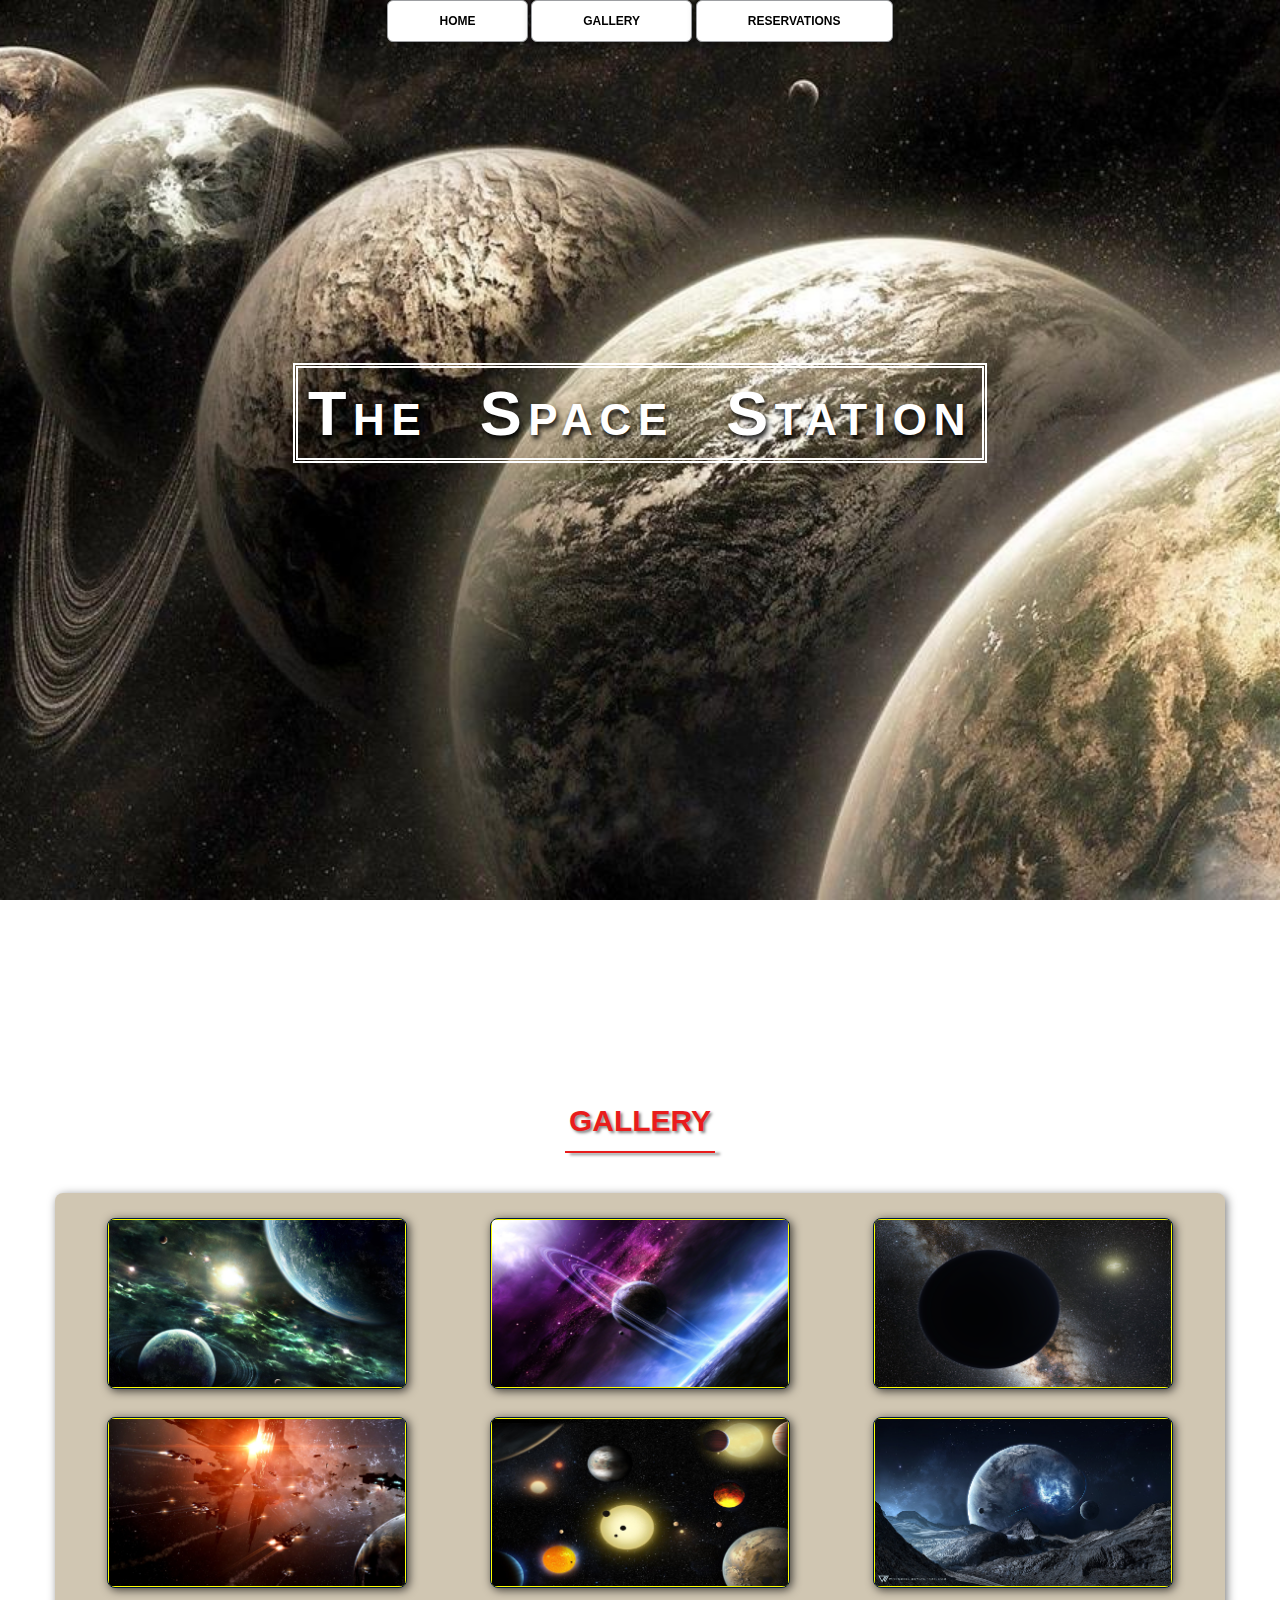
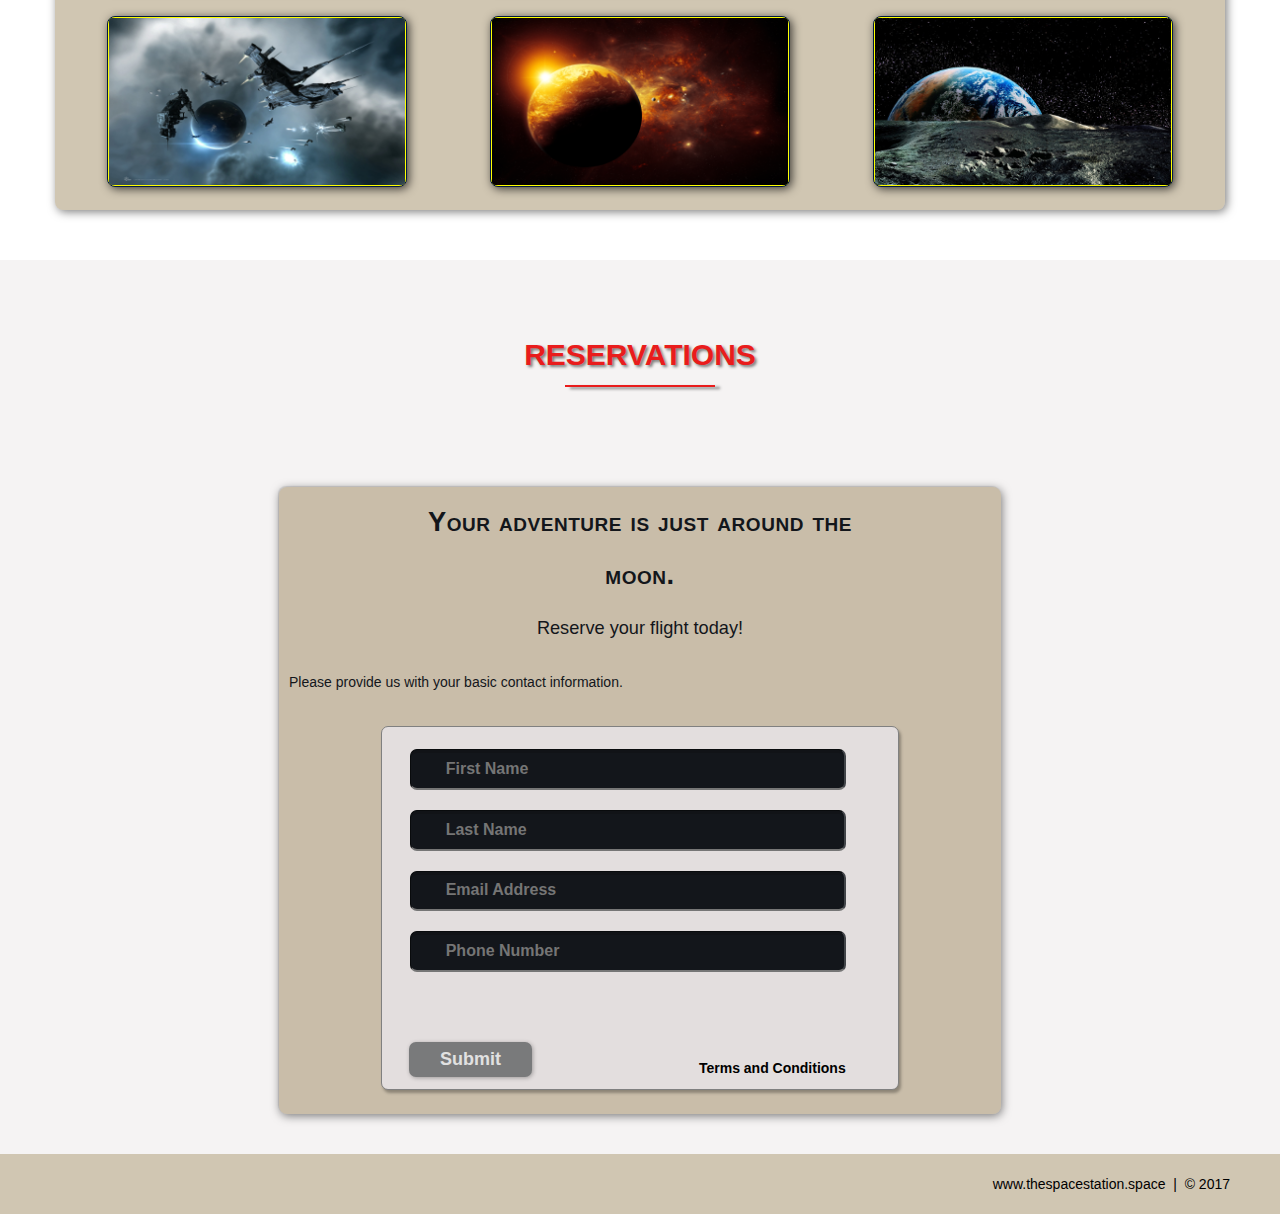
<file: index.html>
<!DOCTYPE html>
<html lang="en">
	<head>
		<meta charset="utf-8">
		<title>The Space Station | Resort</title>
		<link rel="stylesheet" href="./css/shared.css">
		<link rel="stylesheet" href="./css/animations.css">
	</head>
	<body>
		
		<!-- NAV -->
		<div class="wrap">
			<div class="menu-container">
				<ul class="menu">
					<a href="#home"><li>HOME</li></a>
					<a href="#gallery"><li>GALLERY</li></a>
					<a href="#contact"><li>RESERVATIONS</li></a>
				</ul>
			</div>
		</div>
		<!--END NAV --> 
		
		<!-- HOME -->
		<div id="home">
			<div class="container">
				<div class="text-center">
					<span class="head-main">The Space Station</span>
				</div>
			</div>
		</div>
		<!--END HOME -->
		
		<!-- GALLERY -->
		<section id="gallery">
			<div class="container">
				<h1>Gallery</h1>
				<div class="flex-container">
					
					<!--PHOTO-CONTAINER 1 -->
					<div class="photo-container">
						<div class="photo">
							<img src="./images/thumb/thumbnail_1.png" alt="">
							<div class="photo-overlay"> 
								<h3 class="white-head">Click to Enlarge</h3>
								<p>We have several space launches departing daily, book your flight today!</p>
							</div>
						</div>
					</div>
					<!-- END PHOTO-CONTAINER 1 -->
					
					<!--PHOTO-CONTAINER 2 -->
					<div class="photo-container">
						<div class="photo">
							<img src="./images/thumb/thumbnail_2.png" alt="">
							<div class="photo-overlay"> 
								<h3 class="white-head">Click to Enlarge</h3>
								<p>We have several space launches departing daily, book your flight today!</p>
							</div>
						</div>
					</div>
					<!-- END PHOTO-CONTAINER 2 -->
					
					<!--PHOTO-CONTAINER 3 -->
					<div class="photo-container">
						<div class="photo">
							<img src="./images/thumb/thumbnail_3.png" alt="">
							<div class="photo-overlay"> 
								<h3 class="white-head">Click to Enlarge</h3>
								<p>We have several space launches departing daily, book your flight today!</p>
							</div>
						</div>
					</div>
					<!-- END PHOTO-CONTAINER 3 -->
					
					<!--PHOTO-CONTAINER 4 -->
					<div class="photo-container">
						<div class="photo">
							<img src="./images/thumb/thumbnail_4.png" alt="">
							<div class="photo-overlay"> 
								<h3 class="white-head">Click to Enlarge</h3>
								<p>We have several space launches departing daily, book your flight today!</p>
							</div>
						</div>
					</div>
					<!-- END PHOTO-CONTAINER 4 -->
					
					<!--PHOTO-CONTAINER 5 -->
					<div class="photo-container">
						<div class="photo">
							<img src="./images/thumb/thumbnail_5.png" alt="">
							<div class="photo-overlay"> 
								<h3 class="white-head">Click to Enlarge</h3>
								<p>We have several space launches departing daily, book your flight today!</p>
							</div>
						</div>
					</div>
					<!-- END PHOTO-CONTAINER 5 -->
					
					<!--PHOTO-CONTAINER 6 -->
					<div class="photo-container">
						<div class="photo">
							<img src="./images/thumb/thumbnail_6.png" alt="">
							<div class="photo-overlay"> 
								<h3 class="white-head">Click to Enlarge</h3>
								<p>We have several space launches departing daily, book your flight today!</p>
							</div>
						</div>
					</div>
					<!-- END PHOTO-CONTAINER 6 -->
					
					<!--PHOTO-CONTAINER 7 -->
					<div class="photo-container">
						<div class="photo">
							<img src="./images/thumb/thumbnail_7.png" alt="">
							<div class="photo-overlay"> 
								<h3 class="white-head">Click to Enlarge</h3>
								<p>We have several space launches departing daily, book your flight today!</p>
							</div>
						</div>
					</div>
					<!-- END PHOTO-CONTAINER 7 -->
					
					<!--PHOTO-CONTAINER 8 -->
					<div class="photo-container">
						<div class="photo">
							<img src="./images/thumb/thumbnail_8.png" alt="">
							<div class="photo-overlay"> 
								<h3 class="white-head">Click to Enlarge</h3>
								<p>We have several space launches departing daily, book your flight today!</p>
							</div>
						</div>
					</div>
					<!-- END PHOTO-CONTAINER 8 -->
					
					<!--PHOTO-CONTAINER 9 -->
					<div class="photo-container">
						<div class="photo">
							<img src="./images/thumb/thumbnail_9.png" alt="">
							<div class="photo-overlay"> 
								<h3 class="white-head">Click to Enlarge</h3>
								<p>We have several space launches departing daily, book your flight today!</p>
							</div>
						</div>
					</div>
					<!-- END PHOTO-CONTAINER 9 -->
				
				</div>
			</div>
		</section>
		<!--END END GALLERYRY -->
		
		<!-- RSVP -->
		<section id="contact">
			<div class="container">
				<div class="heading-padding">
					<h1 class="heading-padding">Reservations</h1>
					<div class="reservation">
						<h2><span>Your adventure is just around the moon.</span>
							<br/>Reserve your flight today!
						</h2>
						<p class="rsvp-text">
							Please provide us with your basic contact information.
						</p>
						<div class="form-rsvp">
							<form action="" method="post">
								<input class="rsvp" type="text" value="" placeholder="First Name">
								<input class="rsvp" type="text" value="" placeholder="Last Name">
								<input class="rsvp" type="text" value="" placeholder="Email Address">
								<input class="rsvp" type="text" value="" placeholder="Phone Number">
								<div class="form-spacer">
									<label class="terms">Terms and Conditions</label>
								</div>
								<div class="submit">
									<input type="submit" value="Submit">
								</div>
							</form>
						</div>
					</div>
				</div>
			</div>
		</section>
		<!--END RSVP -->
		
		<!-- FOOTER -->
		<div id="footer">
			www.thespacestation.space &nbsp;|&nbsp; &copy; 2017
		</div>
		<!--END FOOTER -->
	
	</body>	
</html>
</file>
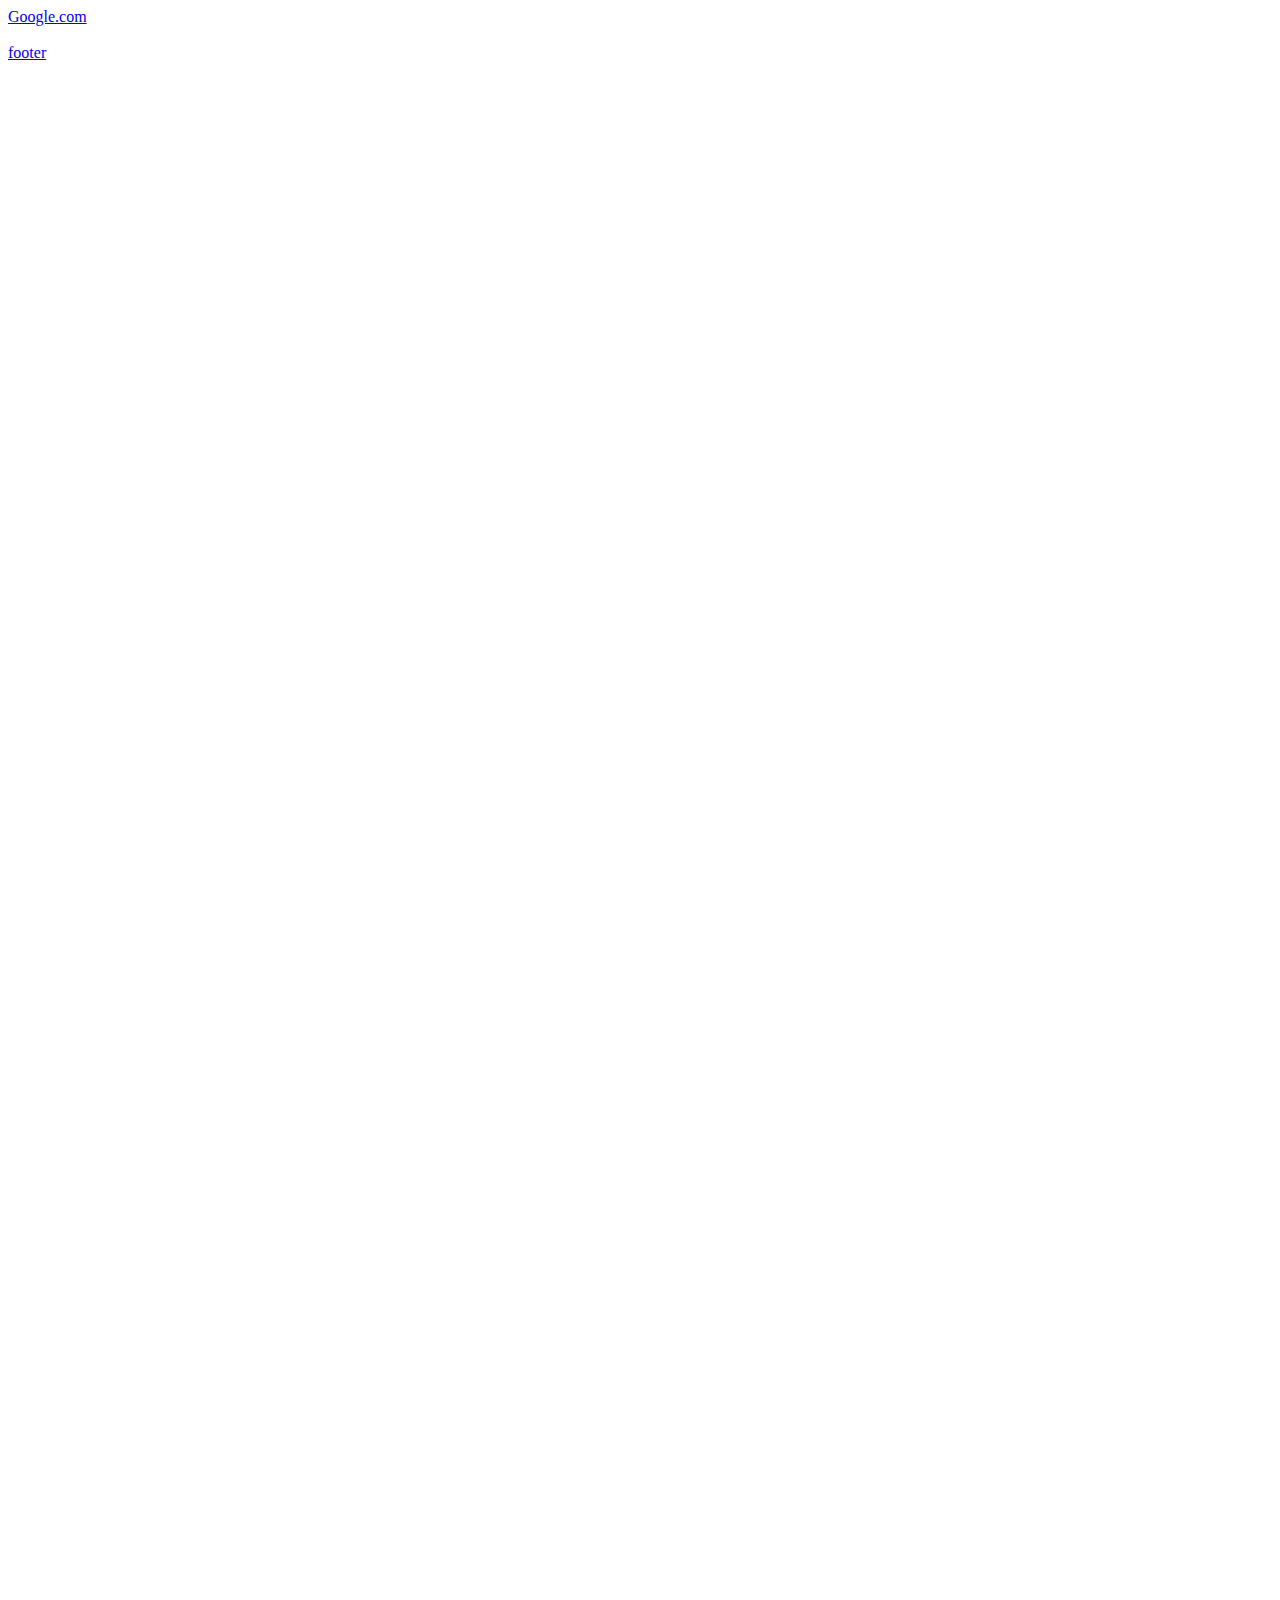
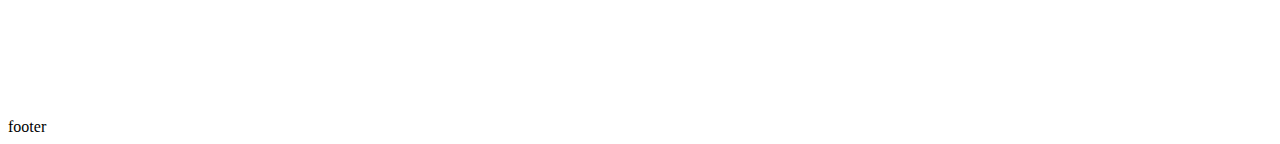
<file: anchor_demo.html>
<!DOCTYPE html>
<html lang="en">
   <head>
        <title> Anchor Example </title>
		<meta charset="utf-8">
   </head>
   <body>
   
		<div id="nav">
			<a href="https://www.google.com/" target="new">Google.com</a>
		</div>
		
		<br />
		
		<a href="#footer">footer</a>
		
		<br />
		<br />
		<br />
		<br />
		<br />
		<br />
		<br />
		<br />
		<br />
		<br />
		<br />
		<br />
		<br />
		<br />
		<br />
		<br />
		<br />
		<br />
		<br />
		<br />
		<br />
		<br />
		<br />
		<br />
		<br />
		<br />
		<br />
		<br />
		<br />
		<br />
		<br />
		<br />
		<br />
		<br />
		<br />
		<br />
		<br />
		<br />
		<br />
		<br />
		<br />
		<br />
		<br />
		<br />
		<br />
		<br />
		<br />
		<br />
		<br />
		<br />
		<br />
		<br />
		<br />
		<br />
		<br />
		<br />
		<br />
		<br />
		<br />
		<br />
		<br />
		<br />
		<br />
		<br />
		<br />
		<br />
		<br />
		<br />
		<br />
		<br />
		<br />
		<br />
		<br />
		<br />
		<br />
		<br />
		<br />
		<br />
		<br />
		<br />
		<br />
		<br />
		<br />
		<br />
		<br />
		<br />
		<br />
		<br />
		<br />
		<br />
		<br />
		<br />
		<br />
		
		
		<div id="footer">
			footer
		</div>
		
		
		
		
		
	</body>
</html>
</file>
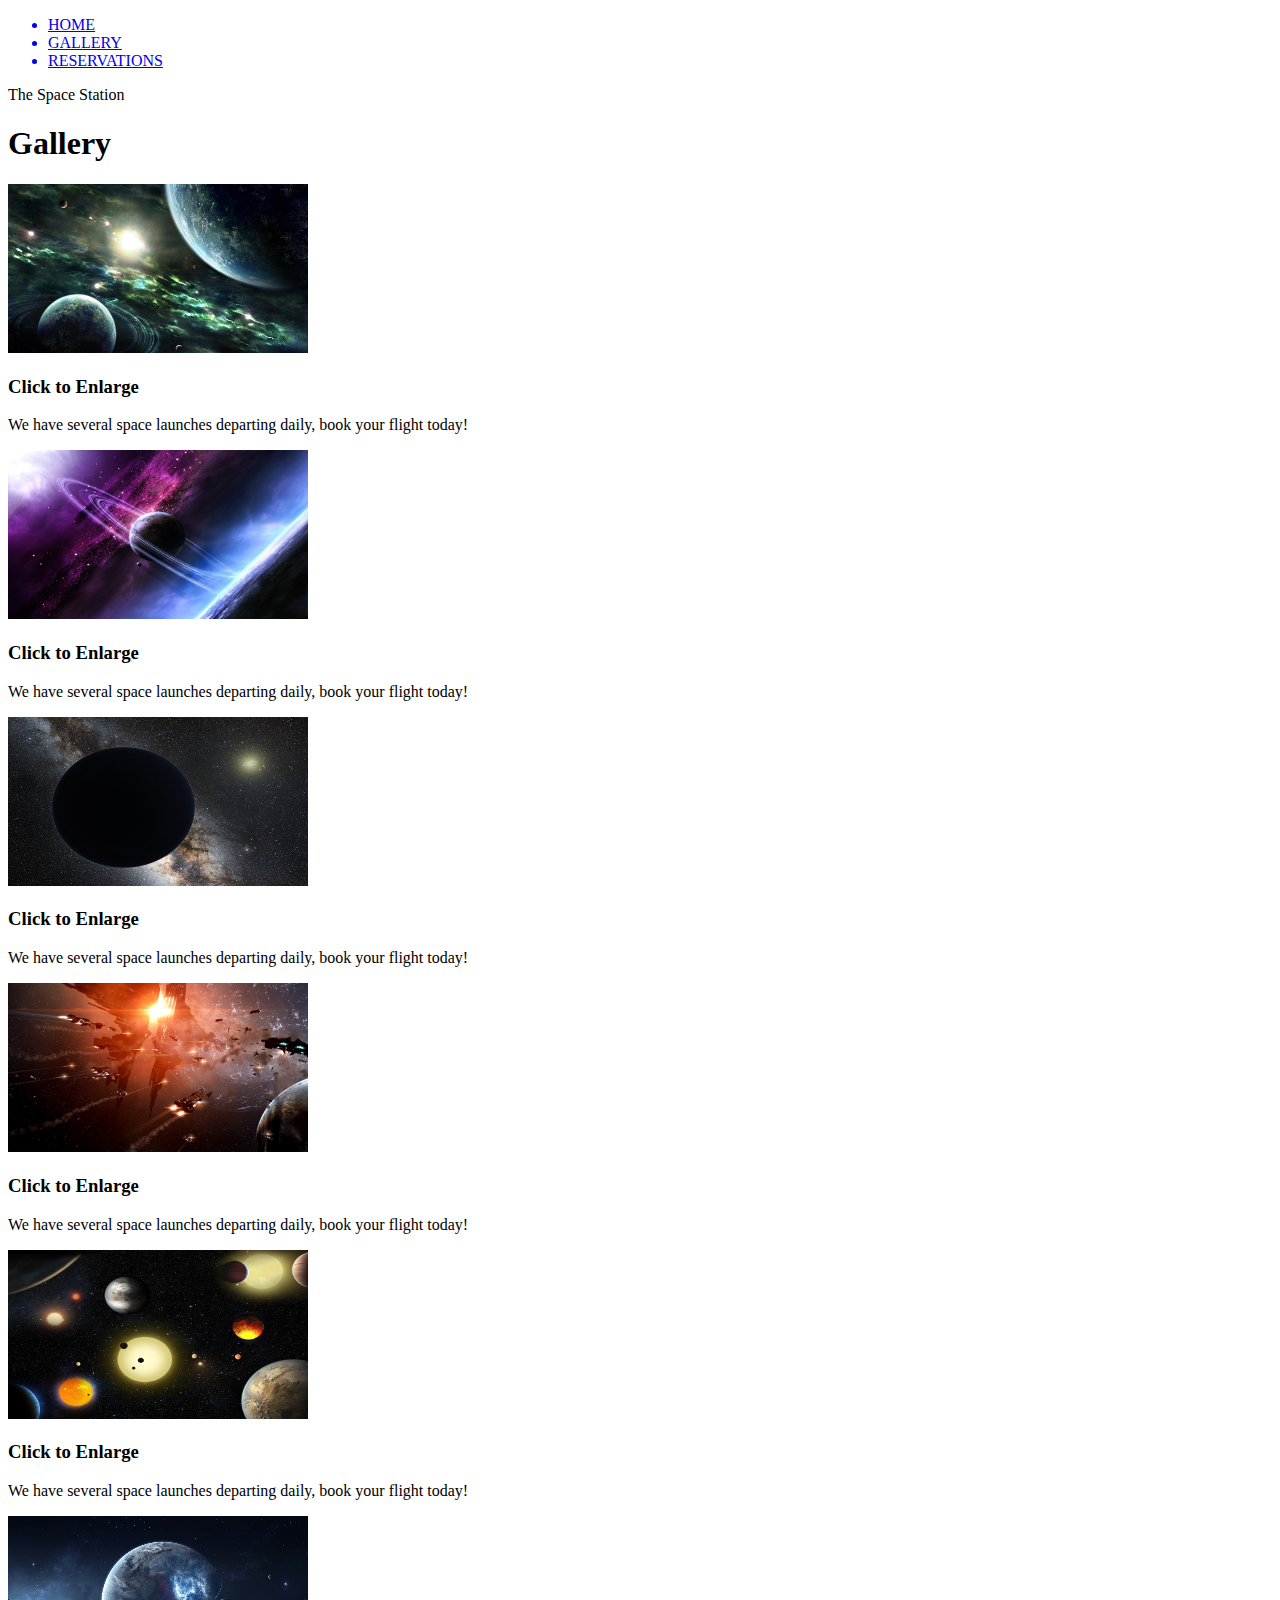
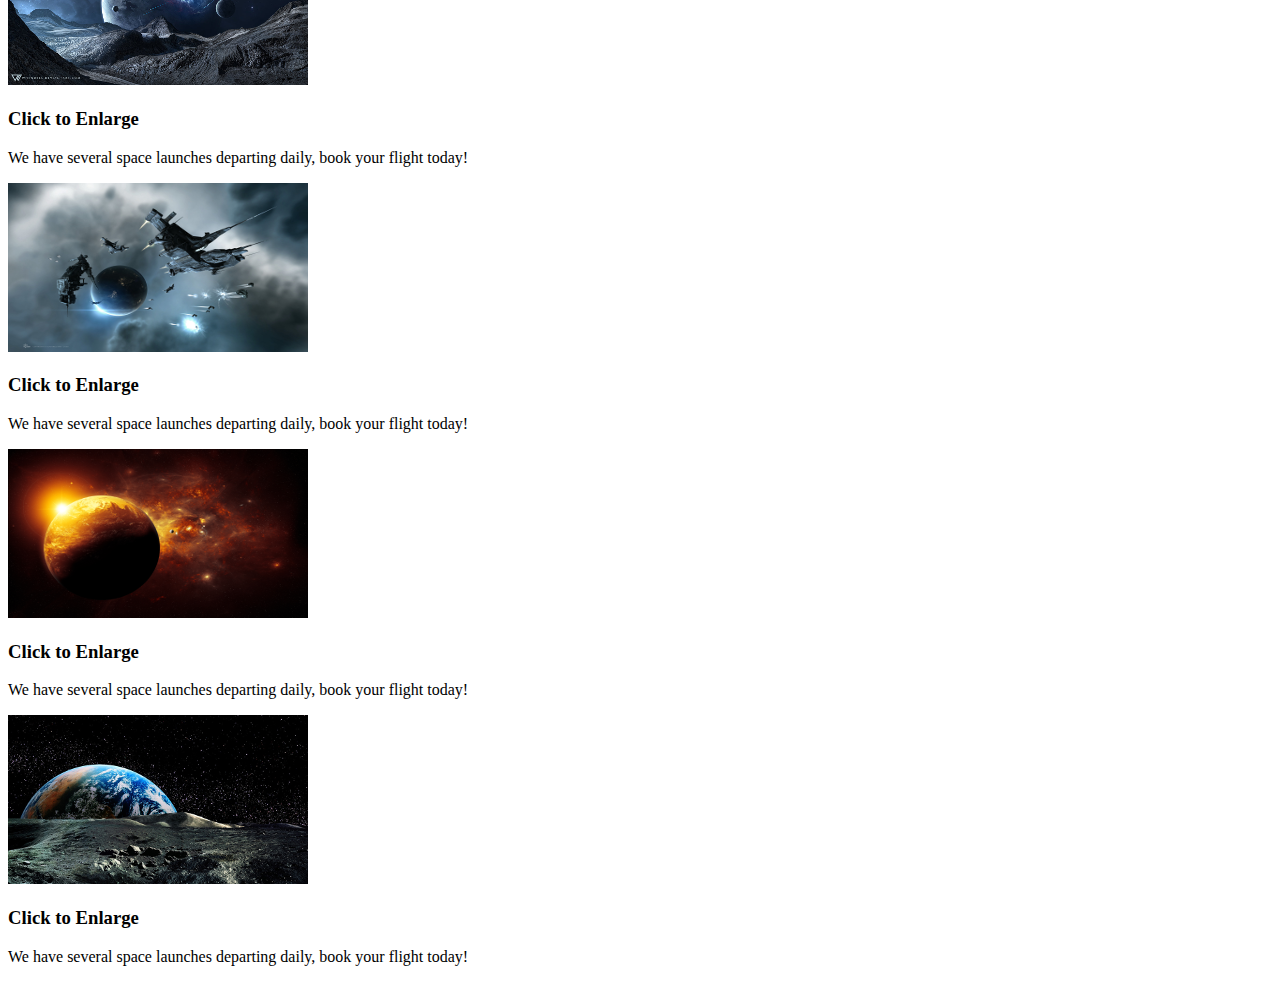
<file: Basic_templateforme.html>
<!DOCTYPE html>
<html lang="en">
	<head>
		<meta charset="UTF-8">
		<title>The Space Station | Resort</title>
		<link rel="stylesheet" href="">
		<link rel="stylesheet" href="">
	</head>
	<body>
		<!-- NAV -->
		<div class="wrap">
			<div class="menu-container">
				<ul class="menu">
					<a href="#home"><li>HOME</li></a>
					<a href="#gallery"><li>GALLERY</li></a>
					<a href="#contact"><li>RESERVATIONS</li></a>
				</ul>
			</div>
		</div>
		<!--END NAV --> 
		
		<!-- HOME -->
		<div id="home">
			<div class="container">
				<div class="text-center">
					<span class="head-main">The Space Station</span>
				</div>
			</div>
		</div>
		<!--END HOME -->
		
		<!-- GALLERY -->
		<section id="gallery">
			<div class="container">
				<h1>Gallery</h1>
				<div class="flex-container">
					
					<!--PHOTO-CONTAINER 1 -->
					<div class="photo-container">
						<div class="photo">
							<img src="./images/thumb/thumbnail_1.png" alt="">
							<div class="photo-overlay"> 
								<h3>Click to Enlarge</h3>
								<p>We have several space launches departing daily, book your flight today!</p>
							</div>
						</div>
					</div>
					<!-- END PHOTO-CONTAINER 1 -->
					
					<!--PHOTO-CONTAINER 2 -->
					<div class="photo-container">
						<div class="photo">
							<img src="./images/thumb/thumbnail_2.png" alt="">
							<div class="photo-overlay"> 
								<h3>Click to Enlarge</h3>
								<p>We have several space launches departing daily, book your flight today!</p>
							</div>
						</div>
					</div>
					<!-- END PHOTO-CONTAINER 2 -->
					
					<!--PHOTO-CONTAINER 3 -->
					<div class="photo-container">
						<div class="photo">
							<img src="./images/thumb/thumbnail_3.png" alt="">
							<div class="photo-overlay"> 
								<h3>Click to Enlarge</h3>
								<p>We have several space launches departing daily, book your flight today!</p>
							</div>
						</div>
					</div>
					<!-- END PHOTO-CONTAINER 3 -->
					
					<!--PHOTO-CONTAINER 4 -->
					<div class="photo-container">
						<div class="photo">
							<img src="./images/thumb/thumbnail_4.png" alt="">
							<div class="photo-overlay"> 
								<h3>Click to Enlarge</h3>
								<p>We have several space launches departing daily, book your flight today!</p>
							</div>
						</div>
					</div>
					<!-- END PHOTO-CONTAINER 4 -->
					
					<!--PHOTO-CONTAINER 5 -->
					<div class="photo-container">
						<div class="photo">
							<img src="./images/thumb/thumbnail_5.png" alt="">
							<div class="photo-overlay"> 
								<h3>Click to Enlarge</h3>
								<p>We have several space launches departing daily, book your flight today!</p>
							</div>
						</div>
					</div>
					<!-- END PHOTO-CONTAINER 5 -->
					
					<!--PHOTO-CONTAINER 6 -->
					<div class="photo-container">
						<div class="photo">
							<img src="./images/thumb/thumbnail_6.png" alt="">
							<div class="photo-overlay"> 
								<h3>Click to Enlarge</h3>
								<p>We have several space launches departing daily, book your flight today!</p>
							</div>
						</div>
					</div>
					<!-- END PHOTO-CONTAINER 6 -->
					
					<!--PHOTO-CONTAINER 7 -->
					<div class="photo-container">
						<div class="photo">
							<img src="./images/thumb/thumbnail_7.png" alt="">
							<div class="photo-overlay"> 
								<h3>Click to Enlarge</h3>
								<p>We have several space launches departing daily, book your flight today!</p>
							</div>
						</div>
					</div>
					<!-- END PHOTO-CONTAINER 7 -->
					
					<!--PHOTO-CONTAINER 8 -->
					<div class="photo-container">
						<div class="photo">
							<img src="./images/thumb/thumbnail_8.png" alt="">
							<div class="photo-overlay"> 
								<h3>Click to Enlarge</h3>
								<p>We have several space launches departing daily, book your flight today!</p>
							</div>
						</div>
					</div>
					<!-- END PHOTO-CONTAINER 8 -->
					
					<!--PHOTO-CONTAINER 9 -->
					<div class="photo-container">
						<div class="photo">
							<img src="./images/thumb/thumbnail_9.png" alt="">
							<div class="photo-overlay"> 
								<h3>Click to Enlarge</h3>
								<p>We have several space launches departing daily, book your flight today!</p>
							</div>
						</div>
					</div>
					<!-- END PHOTO-CONTAINER 9 -->
				
				</div>
			</div>
		</section>
		<!--END END GALLERYRY -->
		
		<!-- RSVP -->
		<section id="contact">
		</section>
		<!--END RSVP -->
		
		<!-- FOOTER -->
		<div id="footer">
		</div>
		<!--END FOOTER -->
	
	</body>	
</html>
</file>
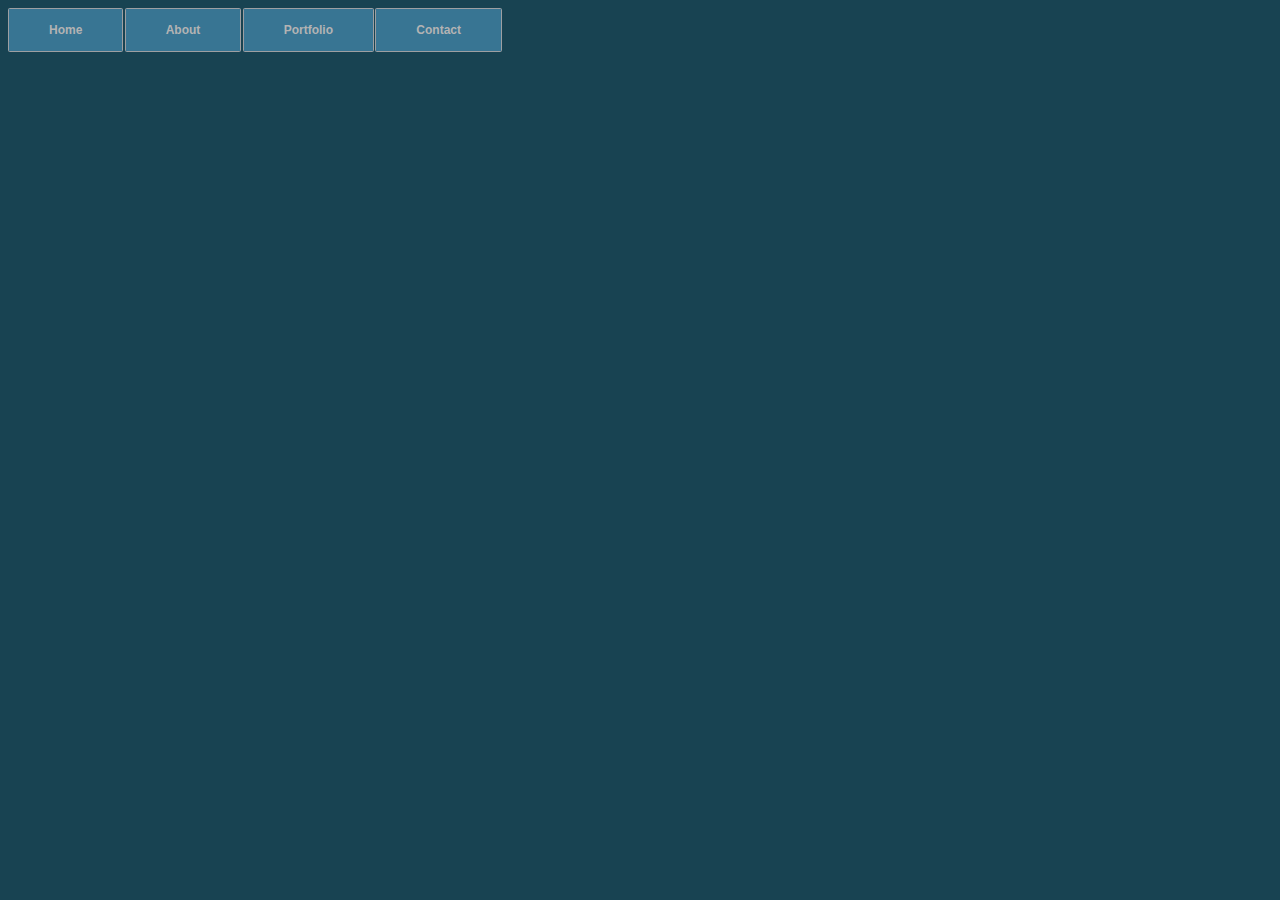
<file: css_menu_rollover.html>
<!DOCTYPE html>
<html lang="en"
	<head>
		<meta charset="utf-8">
		<title>Basic HTML Template</title>
		<link rel="stylesheet" href="./css/menu_rollover.css">
	</head>
	<body>
	
		<div class="warp">
			<div class="container">
				<ul class="menu">
					<li>Home</li>
					<li>About</li>
					<li>Portfolio
						<ul class="submenu">
							<li>Page 1</li>
							<li>Page 2</li>
							<li>Page 3</li>
							<li>Page 4</li>
						</ul>
					</li>
					<li>Contact</li>
				</ul>
			</div>
		</div>	

		
	</body>
</html>
</file>
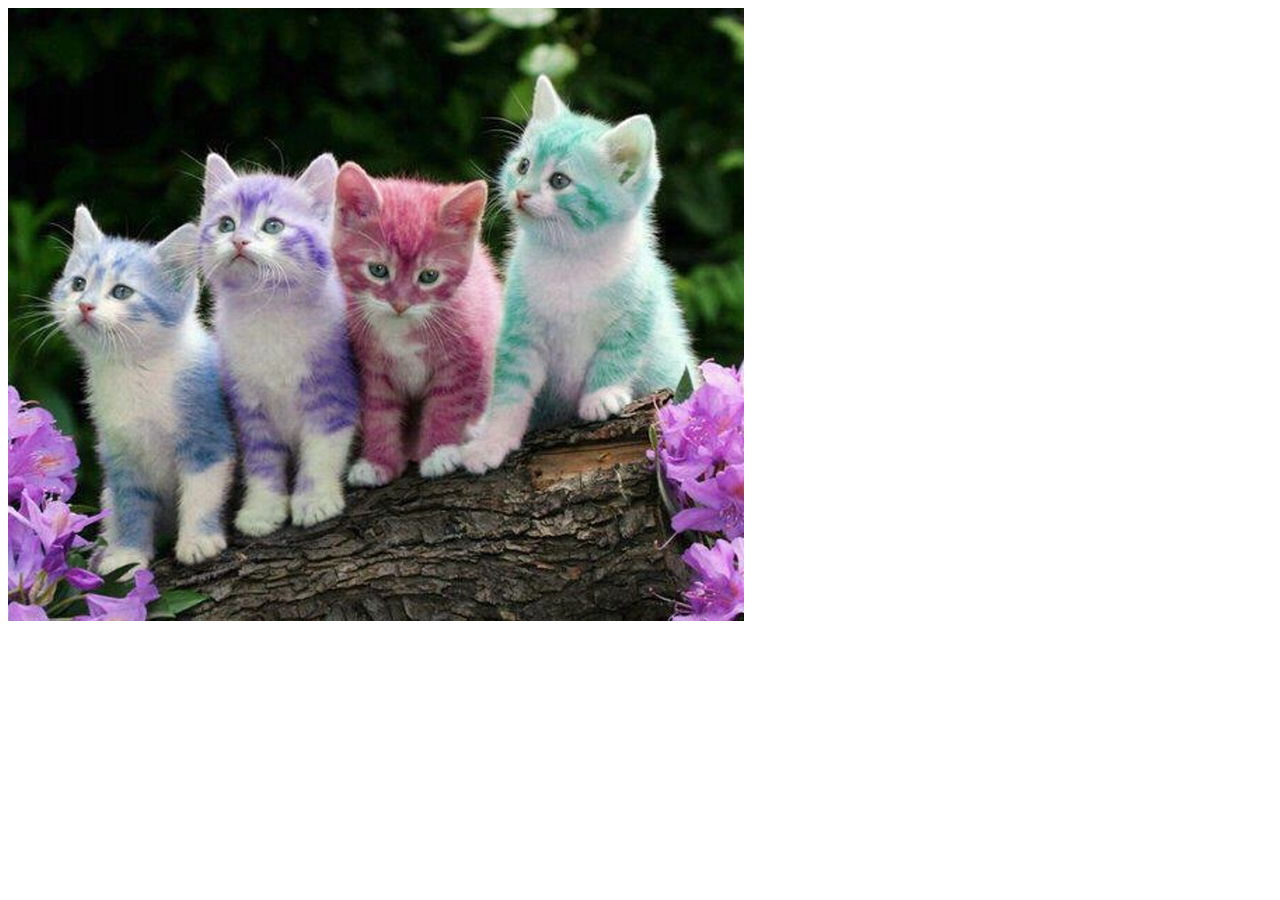
<file: img_demo.html>
<!DOCTYPE html>
<html lang="en">
	<head>
		<meta charset="utf-8">
		<title>IMG Example</title>
	</head>
	<body>
	
		<div>
			<img src="./images/kittens.jpg" alt="picture of kittens"></a>
		</div>
		
	</body>
</html>
</file>
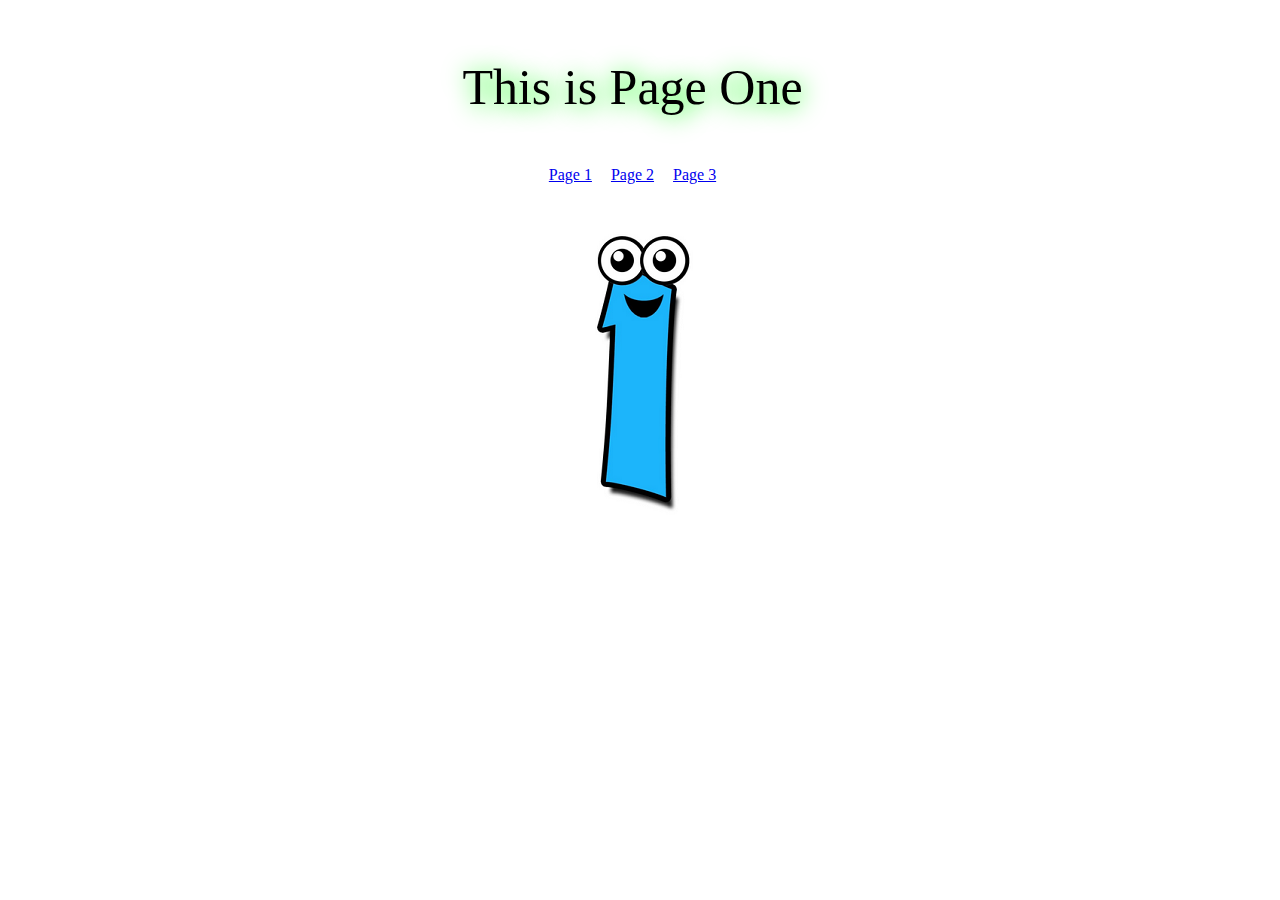
<file: page1.html>
<!DOCTYPE html>
<html lang="en">
	<head>
		<link rel="stylesheet" type="text/css" href="./css/style.css">
		<meta charset="UTF-8">
		<title>Connecting Multiple Pages Demo</Title>
	</head>
	<body>
		<header class="header-title">
			This is Page One
		</header>
		<nav>
			<a href="page1.html" class="links">Page 1</a>
			<a href="page2.html" class="links">Page 2</a>
			<a href="page3.html" class="links">Page 3</a>
		</nav>
		<div class="image">
			<img src="./images/one.png" alt="One"></img>
		</div>
	</body>	
</html>
</file>
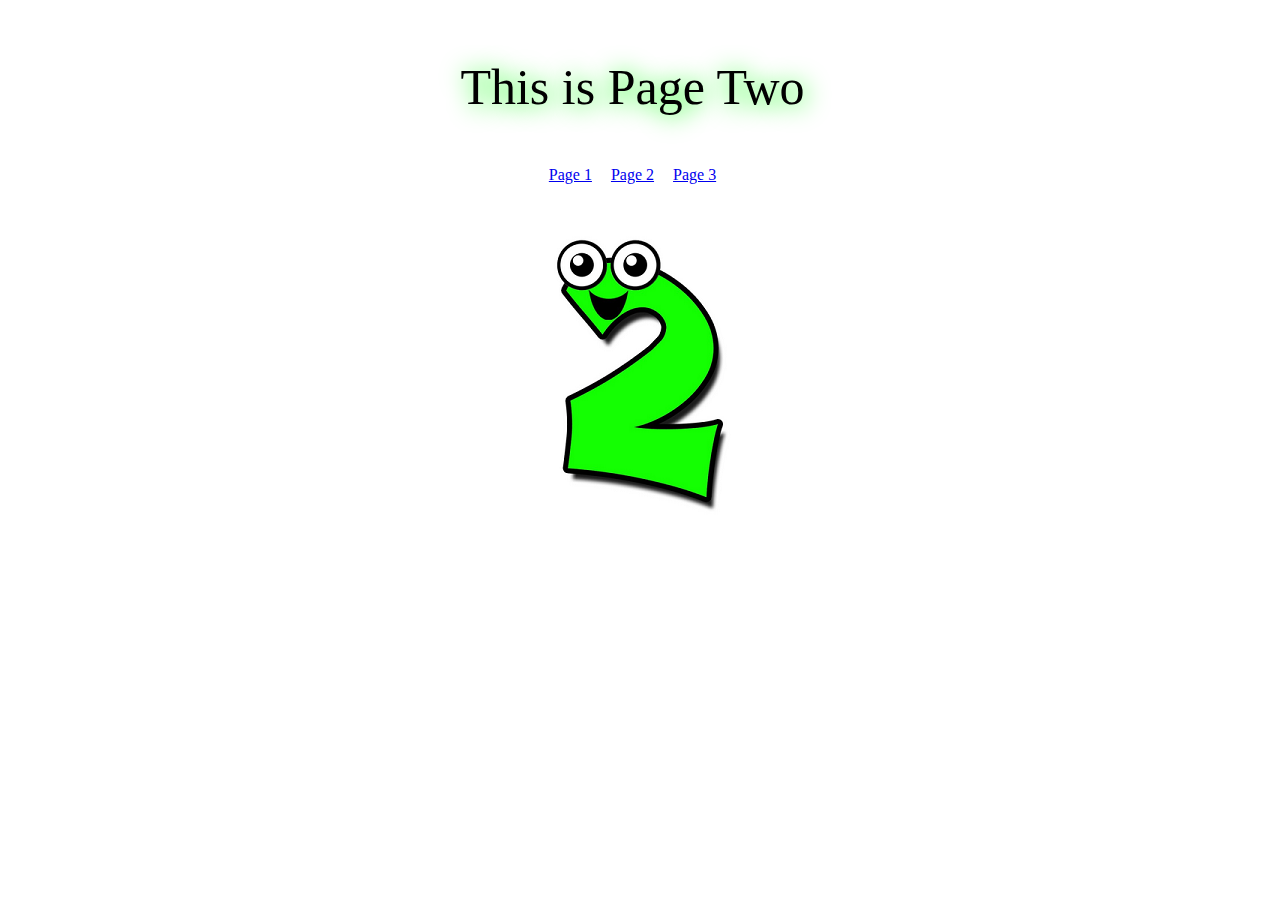
<file: page2.html>
<!DOCTYPE html>
<html lang="en">
	<head>
		<link rel="stylesheet" type="text/css" href="./css/style.css">
		<meta charset="UTF-8">
		<title>Connecting Multiple Pages Demo</Title>
	</head>
	<body>
		<header class="header-title">
			This is Page Two
		</header>
		<nav>
			<a href="page1.html" class="links">Page 1</a>
			<a href="page2.html" class="links">Page 2</a>
			<a href="page3.html" class="links">Page 3</a>
		</nav>
		<div class="image">
			<img src="./images/two.png" alt="Two"></img>
		</div>
	</body>	
</html>
</file>
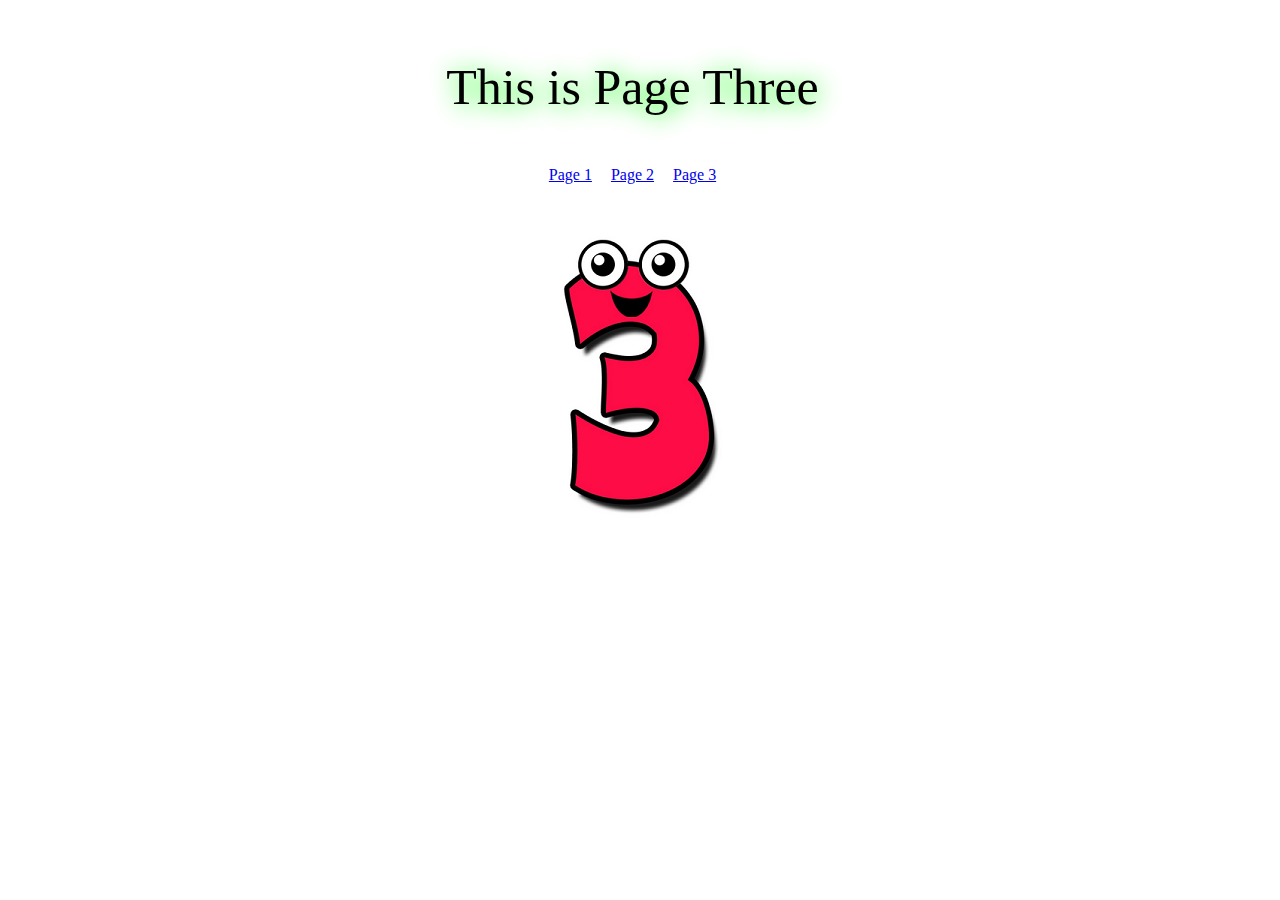
<file: page3.html>
<!DOCTYPE html>
<html lang="en">
	<head>
		<link rel="stylesheet" type="text/css" href="./css/style.css">
		<meta charset="UTF-8">
		<title>Connecting Multiple Pages Demo</Title>
	</head>
	<body>
		<header class="header-title">
			This is Page Three
		</header>
		<nav>
			<a href="page1.html" class="links">Page 1</a>
			<a href="page2.html" class="links">Page 2</a>
			<a href="page3.html" class="links">Page 3</a>
		</nav>
		<div class="image">
			<img src="./images/three.png" alt="Three"></img>
		</div>
	</body>	
</html>
</file>
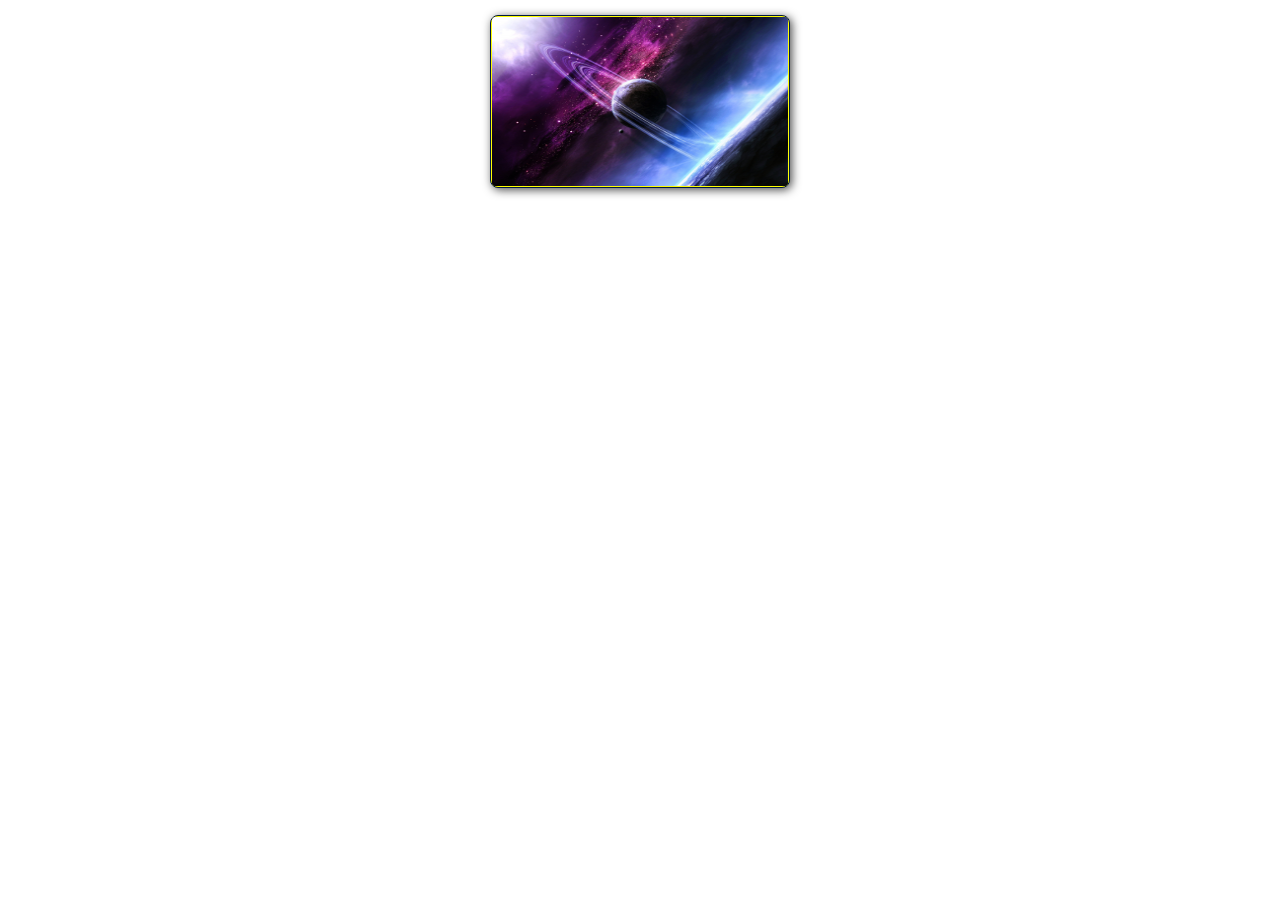
<file: photo-package.html>
<!DOCTYPE html>
<html lang="en">
	<head>
		<link rel="stylesheet" type="text/css" href="./css/photo_style.css">
		<meta charset="UTF-8">
		<title>Connecting Multiple Pages Demo</Title>
	</head>
	<body>
	
		<!--Photo-Container -->
		<div class= "photo-container">
			<div class="photo">
				<img src="./images/thumb/thumbnail_2.png" alt="">
				<div class="photo-overlay">
					<h3 class="white-head"> Click to Enlarge</h3>
					<p>We have several launches departing daily, book your flight today!</p>
				<div>
			</div>
		</div>
		<!--End Photo-Container 1 -->
	
	</body>	
</html>
</file>
<file: css/shared.css>
/*-----------------------------
AUTHOR: JOAQUIN RODRIGUEZ

-------------------------------
GENERIC STYLES
-----------------------------*/
html {
	font-family: sans-serif;
	font-size: 62.5%;
	-webkit-tap-highlight-color: rgba(0,0,0,0);
	-webkit-text-size-adjust: 100%;
	-ms-text-size-adjust: 100%;
}

body {
	font-size: 14px;
	margin: 0;
	font-family: "Helvetica Neue", Helvetica, Arial, sans-serif;
	line-height: 1.42857143;
	color: #333;
	background-color: #rrr;
}

footer,
nav {
	display: block;
}

h1, h2, h3, h4, h5, h6 {
	font-family: 'open Sana', sans-serif;
}
	
h1 {
	line-height: 50px;
	font-weight: 900;
	font-size: 30px;
	text-transform: uppercase;
	text-align: center;
	color: #E91C1C;
	text-shadow: 2px 2px 3px rgba(0,0,0,0.5); 
}

h1::after { /*This is the underline*/
	display: block;
	content: "";
	height: 2px;
	width: 150px;
	background:#E91C1C;
	margin: 5px auto 40px;
	box-shadow: 5px 2px 3px rgba(0,0,0,0.5);
}

h2 {
	line-height:50px;
	color: #E91C1C;
}

h3 {
	line-height: 30px;
	padding-bottom: 20px;
}

h4 {
	padding-top: 25px;
	line-height: 40px;
	padding-bottom: 0px;
	font-size: 22px;
	font-weight: 900;
}

p {
	font-weight: 300;
	line-height: 30px;
	padding-bottom: 15px;
}

.text-center {
	text-align: center;
}

.heading-padding {
	padding-bottom: 40px;
}

section {
	padding-top: 50px;
	margin-top: 50px;
}

.navbar {
	height: 105px;
	max-height: 340px;
	display: block;
}

.container {
	padding-right: 15px;
	padding-left: 15px;
	margin-right: auto;
	margin-left: auto;
}

.container-fluid {
	padding-right: 15px;
	padding-left: 15px;
	margin-right: auto;
	margin-left: auto;
}
.row {
	margin-right: -15px;
	margin-left: -15px;
}

.clearfix:after,
.container:after,
.navbar:after {
	clear: both;
	display: table;
	content: " ";
}

.wrap {
	height: 100%;
	width: 100%;
	position: absolute;
	/*This ensures that the images cannot
	render outside of their conatiner
	without forcing any scrollbars*/
	overflow: hidden;
	top: 0;
	left: 0;
	text-align: center;
}

.menu-container {
	max-height: 340px;
	margin: 0% auto;
	content: " ";
	/* top: 0;
	left: 0; */
	/* position: absolute; */ /* to the top edge of the screen*/
	width: 100%;
	position: fixed;
	z-index: 100;
	/*background-color: rgba(255, 255, 255, 0.5);*/
}

/*--------------------------------------
HOME SELECTION STYLE
--------------------------------------*/
#home {
	background: url(../images/planets.jpg) no-repeat 50% 50%;
	background-attachment: fixed;
	-webkit-background-size: cover;
	-moz-background-size: cover;
	-o-background-size: cover;
	background-size: cover;
	width: 100%;
	display: block;
	height: auto;
	padding-top: 350px; /*This is spacer before the Main title Logo*/
	padding-bottom: 500px; /*This is spacer after the Main title Logo*/
	color: #fff;
}

.head-main {
	text-shadow: 2px 4px 5px rgba(0,0,0,0.9);
	font-variant: small-caps;
	color: #fff;
	letter-spacing: 5pt;
	word-spacing: 21pt;
	font-size: 4.5em;
	text-align: left;
	font-family: impact, sans-serif;
	line-height: 2;
	font-weight: 900;
	border: 5px double #fff;
	padding: 10px;
}

.head-sub-main {
	font-size: 23px ;
	font-weight: 500;
	padding: 50px 20px 10px 20px;
	text-transform: uppercase;
}

.head-last {
	font-size: 18px ;
	font-weight: 900;
	padding: 5px 20px 20px 20px;
	border: 1px dotted #fff;
	padding: 5px;
}

/*-------------------------------------
Contact STYLES
-------------------------------------*/
.flex-container {
	display: -webkit-flex;
	display: flex;
	flex-wrap: wrap;
	padding: 10px;
	border-radius: 8px;
	margin: 0px auto;
	background-color: rgba(100,65,0,.3);
	box-shadow: 2px 2px 10px 0 rgba(0,0,0,0.5);
}

#contact{
	background-color: #f5f3f3
}

.reservation {
	width: 60%;
	padding: 10px;
	border-radius: 8px;
	margin: 0px auto;
	background-color: rgba(100,65,0,.3);
	box-shadow: -1px -1px 1px 0 rgba(0,0,0,0.1), 1px 2px 10px 0 rgba(0,0,0,0.5);
}

.reservation h2 {
	width: 70%;
	text-align: center;
	margin: 0 auto;
	color: #13161B;
	font-weight: 500;
	font-size: 1.3em;
	letter-spacing: 0pt;
	word-spacing: 0pt;
}

.reservation h2 span {
	width: 70%;
	text-align: center;
	margin: 0 auto;
	color: #13161B;
	font-weight: 900;
	font-size: 1.5em;
	font-variant: small-caps;
	letter-spacing: .4pt;
	word-spacing: .3pt;
}

.reservation p {
	color: #13161B;
	width: 50%;
	margin: 0 auto:
}

.reservation form {
	font-size: 15px;
	outline: none;
	font-weight: 600;
	color: #8D8E8F;
	padding: 12px 12px;
	width: 70%;
	border: 1px solid #808080;
	margin: 2% auto;
	border-radius: 7px;
	background: rgb(227,222,222);
	box-shadow: 2px 3px 3px 0px rgba(0,0,0,0.3);
	font-family: 'Raleway', sans-serif;
}

.reservation input[type="text"] {
	font-size: 16px;
	outline: none;
	font-weight: 600;
	color: #8D8E8F;
	padding: 2% 1% 2% 7%;
	width: 80%;
	border-top: 1px solid #090B0D;
	border-right: 2px solid #424549;
	border-bottom: 2px solid #42459;
	border-left: 1px solid #090B0D;
	margin: 10px 1em;
	border-radius: 7px;
	background: #13161B;
	box-shadow: inset 0px 3px 0px 0px rgba(5, 5 ,5, 0.15);
	font-family: 'Raleway', sans-serif;
}

.reservation input[type="text"]:hover {
	box-shadow: 0 0 18px rgba(100,65,0,.8);
}

.form-spacer {
	padding: 30px 39px
}

.terms {
	margin: 30px 1px 0 0 ;
}

.terms {
	margin-top: 13%;
	padding-left: 52px;
	font-size: 14px;
	line-height: 5px;
	color: #000;
	cursor: pointer;
	font-family: 'Raleway', sans-serif;
	font-weight: 600;
}

.terms:hover {
	color: orange;
	text-decoration: underline;
}

.terms {
	position: relative;
	display: inline;
	float: right;
}
	
.submit input[type="submit"] {
	color: rgb(225,225,225);
	cursor: pointer;
	border: none;
	font-weight: 900;
	outline: none;
	text-align: center;
	font-family: 'Raleway', sans-serif;
	margin: 0px 3%;
	padding: 7px 0px;
	width: 25%;
	font-size: 18px;
	transition: border-color 0.3s color 0.3s background-color 0.3s;
	border-radius: 7px;
	background-color: #797a7b;
	box-shadow: 1px 1px 4px 0 rgba(0,0,0,0.3);
}

.submit input[type="submit"]:hover {
	color: #000;
	background-color: #8D8E8F;
	box-shadow: inset 1px 2px 15px 0 rgba(0,0,0,0.5);
}

/*------------------------------------
FOOTER STYLES
-------------------------------------*/
#footer {
	background-color: rgba(100,65,0,.3);
	color: #000;
	text-shadow: 2px 2px 8px 0 (0,0,0,0.4);
	padding: 20px 50px 20px 50px;
	text-align: right;
}

/*----------------------------
  @MEDIA QUERIES
 -----------------------------*/
@media all and (max-width:640px) and (min-width:381px) {
    .head-main { 
        font-size: 28px ;
    }
}
@media all and (max-width:381px) and (min-width:200px) {
    .head-main { 
        font-size: 24px ;
    }
}

@media (min-width: 768px) {
  .container {
    width: 750px;
  }
}
@media (min-width: 992px) {
  .container {
    width: 970px;
  }
}
@media (min-width: 1200px) {
  .container {
    width: 1170px;
  }
}
</file>
<file: css/animations.css>
/*---------------------
MENU SECTION ANIMATION
----------------------*/

.menu {
	color: #f00;
	font: bold 12px/10px sans-serif;
	text-align: center;
	display: inline;
	margin: 0% auto;
	padding: 0;
	list-style: none;
	text-decoration: none;
}

.menu li {
	color: #000;
	background-color: rgba(255, 255, 255, 1);
	display: inline-block;
	margin: 0% auto;
	position: relative;
	padding: 15px 4%;
	border: 1px solid #9D9FA2;
	box-shadow: 2px 2px 10px 0 rgba(0,0,0,0.5);
	border-radius: 6px;
	/*background-color: #052136;*/
	cursor: pointer;
	transition-property: background;
	transition-duration: .4s;
	transition-delay: 0s;
	transition-timing-function: ease-in-out;
}

.menu li:hover {
	color: #f00;
	background-color: rgba(100,65,0,.3);
}

/*-----------------------------
GALLER SECTION ANIMATION
-----------------------------*/
.photo {
	position: relative;
	line-height: 0;
	margin-bottom: 2em;
	overflow: hidden;
	border-radius: 8px;
	padding:1px;
	border:1px solid #021a40;
	background-color: #ff0;
	box-shadow: 2px 2px 10px 0 rgba(0,0,0,0.7);
}

.photo-container {
	text-align: center;
	margin: 15px auto;
	width: 300px;
	height: 169px;
}

.photo-container img {
	max-width: 100%;
	width: 300px;
	height: 169;
}

.photo-overlay {
	color: #fff;
	position: absolute;
	top: 0;
	right: 0;
	bottom: 0; 
	left: 0;
	padding-left: 20px;
	padding-right: 20px;
	justify-content: center; /* for centering text inside .photo-overlay */
	align-items: center;
	background: rgba(0,0,0, .5);
}

.white-head {
	color: #C9BDAA;
	margin-top; 5%
}

/*-----------------------
PHOTO OVERLAY TRANSITION
------------------------*/
.photo-overlay {
	opacity: 0;
	transition: opacity .5s;
	border-radius: 10px;
	cursor: pointer;
}

.photo-overlay:hover {
	opacity: 1;
}

.photo img {
	transition: transform .5s;
	transform: 50% 50%;
}

.photo:hover img {
	transform: scale(1.1);
}
</file>
<file: css/menu_rollover.css>
body {
	background: #184352;
}

.wrap {
	top: 0;
	left: 0;
	height: auto;
	width: 100%;
}

.menu-container {
	top: 0;
	left: 0;
	/* To the top edge of the screen*/
	position: absolute;
	width: 100%;
	background-color: #184352;
}

.menu {
	font: bold 12px/18px sans-serif;
	text-align: center;
	display: inline;
	margin: 0;
	padding: 0;
	list-style: none;
}

.menu li {
	color: #B3B3B3;
	display: inline-block;
	margin-right: -2px;
	position: relative;
	padding: 12px 40px;
	border: 1px solid #9D9FA2;
	border-radius: 1.5px;
	background-color: #387593;
	cursor: pointer;
}

.menu li:hover {
	background-color: #5EAFDF;
	color: #fff;
}

.menu li:hover ul {
	display: block;
	opacity: 1;
	/*While hovered, drop down-menu appears
	This also avoids a block-level*/
	Visibility: visible;
}

.submenu {
	padding: 0;
	left: 0;
	position: absolute;
	top: 43.5px;
	width: 125.5px;
	opacity: o;
	/*While not being hovered, drop down-menu hides
	This also avoids a block-level bug*/
	visibility: hidden;
}

.submenu li {
	background-color: #387593;
	display: block;
	color: #B3B3B3;
}

.submenu li:hover {
	color: #fff;
	background-color: #5EAFDF;
}
</file>
<file: css/style.css>
body {
	background-color: #ffffff;
}

.header-title {
	padding-top: 50px;
	margin-right: 15px;
	text-align: center;
	font-size: 50px;
	color: #000000;
	text-shadow: 2px 2px 25px #00ff00;
	font-weight: ;
}

nav {
	padding-top: 50px;
	text-align: center;
}

.links {
	margin-right: 15px;
	text-align: center;
}

.image {
	margin-top: 40px;
	text-align: center;
}
</file>
<file: css/photo_style.css>
/*------------------------
GALLER SECTION ANIMATION
-------------------------*/
p {
	font-weight: 300;
	line-height: 30px;
	padding-bottom: 15px;
}

.photo {
	position: relative;
	line-height: 0;
	margin-bottom: 2em;
	overflow: hidden;
	border-radius: 8px;
	padding: 1px;
	border: 1px solid #021a40;
	background-color: #ff0;
	box-shadow: 2px 2px 10px rgba(0,0,0,0.7);
}

.photo-container {
	text-align: center;
	margin: 15px auto;
	width: 300px;
	height: 169px;
}

.photo-container img {
	max-width: 100%;
	width: 300px;
	height: 169px;
}

.photo-overlay {
	color: #fff;
	position: absolute;
	top: 0;
	right: 0;
	bottom: 0;
	left: 0 ;
	padding-left: 20px;
	padding-right: 20px;
	justify-content: center; /* for centering text inside .phone*/
	align-items: center;
	background: rgba(0,0,0,.5);
}

.white-head {
	color: #C9BDAA;
	margin-top: 5%;
	line-height: 30px;
	padding-bottom: 20px;
}

/*--------------------------
Photo overlay transitions
--------------------------*/

.photo-overlay {
	opacity: 0;
	transition: opacity .1s;
	border-radius: 10px;
	cursor: pointer:
}

.photo-overlay p {
	width: 100%;
	height: 100%;
	color: #fff;
}

.photo-overlay:hover {
	opacity: 1;
}

.photo img {
	transition: transform .5s;
	transform-origin: 50% 50%;
}

.photo:hover img {
	transform: scale(1.1);
}
</file>
